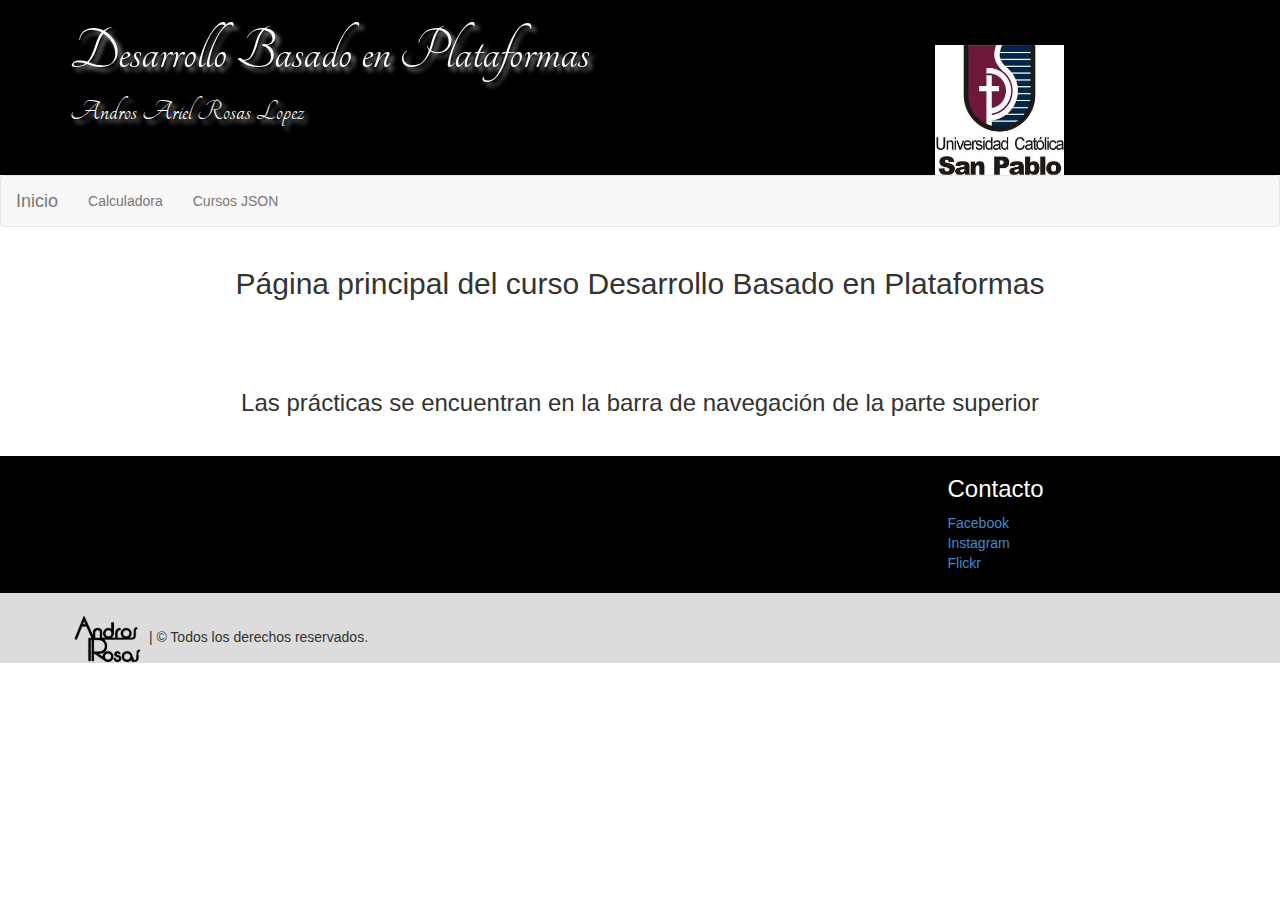
<file: index.html>
<!DOCTYPE html>
<!--[if lt IE 7]>      <html class="no-js lt-ie9 lt-ie8 lt-ie7"> <![endif]-->
<!--[if IE 7]>         <html class="no-js lt-ie9 lt-ie8"> <![endif]-->
<!--[if IE 8]>         <html class="no-js lt-ie9"> <![endif]-->
<!--[if gt IE 8]><!--> <html class="no-js"> <!--<![endif]-->

    <head>
        <meta charset="utf-8">
        <meta http-equiv="X-UA-Compatible" content="IE=edge,chrome=1">
        <title>DBP - UCSP</title>
        <meta name="description" content="">
        <meta name="viewport" content="width=device-width, initial-scale=1">
        <link rel="stylesheet" type="text/css" href="http://fonts.googleapis.com/css?family=Tangerine">
        <link rel="stylesheet" href="css/bootstrap.css">
        <link rel="stylesheet" href="css/main.css">
        <link rel="Shortcut Icon" href="img/icon.ico"> 

        <script src="js/vendor/modernizr-2.6.2.min.js"></script>
    </head>
    <body>
        <!--[if lt IE 7]>
            <p class="browsehappy">You are using an <strong>outdated</strong> browser. Please <a href="http://browsehappy.com/">upgrade your browser</a> to improve your experience.</p>
        <![endif]-->
        <header>
        <div class="container">
        <div class="row">
         <div class="col-xs-12 col-sm-6 col-md-8 col-lg-8">
           <h1 class="texto tamtext1">Desarrollo Basado en Plataformas</h1>
           <h5 class="texto tamtext2">Andros Ariel Rosas Lopez</h5>
         </div>
         <div class="hidden-xs col-sm-6 col-md-4 col-lg-4 centrar">
           <a href="#"><img  height="130px" weidht="130px" src="img/ucsp.png" alt=""></a>
           
         </div>
        </div>
        </div>
        </header>
       
        <nav class="navbar navbar-default">
          <div class="navbar-header">
          <button type="button" class="navbar-toggle" data-toggle="collapse" data-target=".navbar-ex1-collapse">
              <span class="sr-only">Cambiar navegacion</span>
              <span class="icon-bar"></span>
              <span class="icon-bar"></span>
              <span class="icon-bar"></span>
          </button>
          <a href="#" class="navbar-brand">Inicio</a></div>
          
          <div class="collapse navbar-collapse navbar-ex1-collapse">
            <ul class="nav navbar-nav">
              <li><a href="calculadora.html">Calculadora</a></il>                          
              <li><a href="cursos.html">Cursos JSON</a></il>                          
            </ul>            
          </div>
        </nav>
   
   <div class="container">      
   <section>
       <div class="row">
           <div class="col-xs-12 col-sm-12 col-md-12 col-lg-12">
            <div class="row" align="center">
            <p>
            <h2>Página principal del curso Desarrollo Basado en Plataformas</h2>
            <br>
            <br>
            <br>
            <h3>Las prácticas se encuentran en la barra de navegación de la parte superior</h3>
            <br>            
            </p>
            </div>    
           </div>           
       </div>
   </section>
   </div>

    <section class="color5">
        <div class="container">
          <div class="row">
            <div class="col-xs-6 col-sm-6 col-md-3 col-lg-3">              
            </div>         
            <div class="col-xs-6 col-sm-6 col-md-3 col-lg-3">              
            </div>                
            <div class="col-xs-6 col-sm-6 col-md-3 col-lg-3">              
            </div>          
            <div class="col-xs-6 col-sm-6 col-md-3 col-lg-3">
              <h3 class="color4">Contacto</h3>
              <a href="https://www.facebook.com/Andros.Rosas" target="_blank">Facebook</a><br>
              <a href="https://www.instagram.com/androsrosas/" target="_blank">Instagram</a><br>
              <a href="https://www.flickr.com/photos/androsrosas" target="_blank">Flickr</a><br>              
            </div>          
        </div><br>
    </section>

      <footer class="color6">
        <div class="container"><br>
            <img src="img/logo.png" width="75" height="50" alt="Logo" /> | © Todos los derechos reservados.        
                      
          </br></div>
        </footer>


        <script src="js/plugins.js"></script>
        <script>window.jQuery || document.write('<script src="js/vendor/jquery-1.11.0.min.js"><\/script>')</script>
        
        <script src="js/vendor/bootstrap.js"></script>

        <script src="js/main.js"></script>

        <!-- Google Analytics: change UA-XXXXX-X to be your site's ID. -->
        <script>
            (function(b,o,i,l,e,r){b.GoogleAnalyticsObject=l;b[l]||(b[l]=
            function(){(b[l].q=b[l].q||[]).push(arguments)});b[l].l=+new Date;
            e=o.createElement(i);r=o.getElementsByTagName(i)[0];
            e.src='//www.google-analytics.com/analytics.js';
            r.parentNode.insertBefore(e,r)}(window,document,'script','ga'));
            ga('create','UA-XXXXX-X');ga('send','pageview');
        </script>
    </body>
</html>
</file>
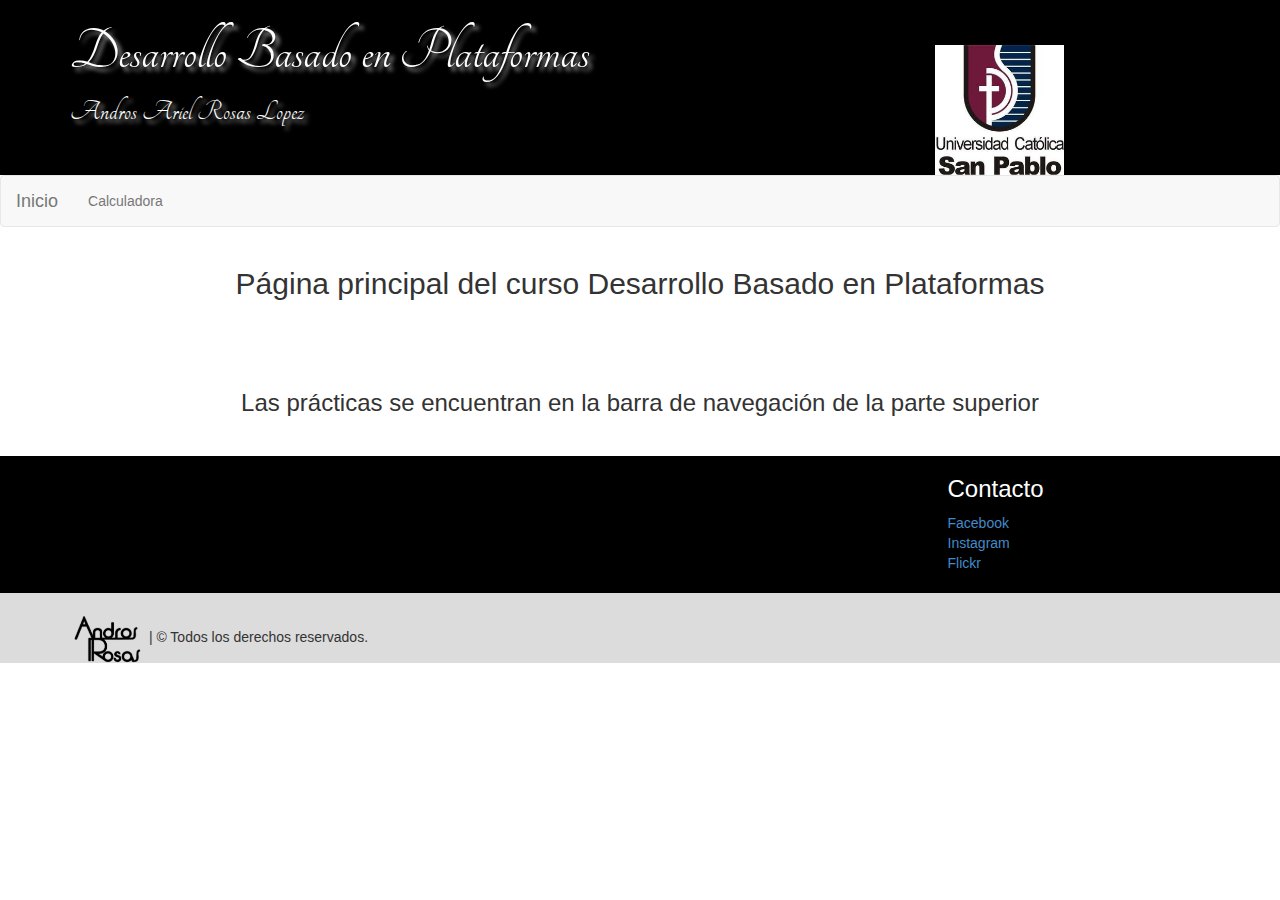
<file: base.html>
<!DOCTYPE html>
<!--[if lt IE 7]>      <html class="no-js lt-ie9 lt-ie8 lt-ie7"> <![endif]-->
<!--[if IE 7]>         <html class="no-js lt-ie9 lt-ie8"> <![endif]-->
<!--[if IE 8]>         <html class="no-js lt-ie9"> <![endif]-->
<!--[if gt IE 8]><!--> <html class="no-js"> <!--<![endif]-->

    <head>
        <meta charset="utf-8">
        <meta http-equiv="X-UA-Compatible" content="IE=edge,chrome=1">
        <title>DBP - UCSP</title>
        <meta name="description" content="">
        <meta name="viewport" content="width=device-width, initial-scale=1">
        <link rel="stylesheet" type="text/css" href="http://fonts.googleapis.com/css?family=Tangerine">
        <link rel="stylesheet" href="css/bootstrap.css">
        <link rel="stylesheet" href="css/main.css">
        <link rel="Shortcut Icon" href="img/icon.ico"> 

        <script src="js/vendor/modernizr-2.6.2.min.js"></script>
    </head>
    <body>
        <!--[if lt IE 7]>
            <p class="browsehappy">You are using an <strong>outdated</strong> browser. Please <a href="http://browsehappy.com/">upgrade your browser</a> to improve your experience.</p>
        <![endif]-->
        <header>
        <div class="container">
        <div class="row">
         <div class="col-xs-12 col-sm-6 col-md-8 col-lg-8">
           <h1 class="texto tamtext1">Desarrollo Basado en Plataformas</h1>
           <h5 class="texto tamtext2">Andros Ariel Rosas Lopez</h5>
         </div>
         <div class="hidden-xs col-sm-6 col-md-4 col-lg-4 centrar">
           <a href="#"><img  height="130px" weidht="130px" src="img/ucsp.png" alt=""></a>
           
         </div>
        </div>
        </div>
        </header>
       
        <nav class="navbar navbar-default">
          <div class="navbar-header">
          <button type="button" class="navbar-toggle" data-toggle="collapse" data-target=".navbar-ex1-collapse">
              <span class="sr-only">Cambiar navegacion</span>
              <span class="icon-bar"></span>
              <span class="icon-bar"></span>
              <span class="icon-bar"></span>
          </button>
          <a href="#" class="navbar-brand">Inicio</a></div>
          
          <div class="collapse navbar-collapse navbar-ex1-collapse">
            <ul class="nav navbar-nav">
              <li><a href="calculadora.html">Calculadora</a></il>                          
            </ul>            
          </div>
        </nav>
   
   <div class="container">      
   <section>
       <div class="row">
           <div class="col-xs-12 col-sm-12 col-md-12 col-lg-12">
            <div class="row" align="center">
            <p>
            <h2>Página principal del curso Desarrollo Basado en Plataformas</h2>
            <br>
            <br>
            <br>
            <h3>Las prácticas se encuentran en la barra de navegación de la parte superior</h3>
            <br>            
            </p>
            </div>    
           </div>           
       </div>
   </section>
   </div>

    <section class="color5">
        <div class="container">
          <div class="row">
            <div class="col-xs-6 col-sm-6 col-md-3 col-lg-3">              
            </div>         
            <div class="col-xs-6 col-sm-6 col-md-3 col-lg-3">              
            </div>                
            <div class="col-xs-6 col-sm-6 col-md-3 col-lg-3">              
            </div>          
            <div class="col-xs-6 col-sm-6 col-md-3 col-lg-3">
              <h3 class="color4">Contacto</h3>
              <a href="https://www.facebook.com/Andros.Rosas" target="_blank">Facebook</a><br>
              <a href="https://www.instagram.com/androsrosas/" target="_blank">Instagram</a><br>
              <a href="https://www.flickr.com/photos/androsrosas" target="_blank">Flickr</a><br>              
            </div>          
        </div><br>
    </section>

      <footer class="color6">
        <div class="container"><br>
            <img src="img/logo.png" width="75" height="50" alt="Logo" /> | © Todos los derechos reservados.        
                      
          </br></div>
        </footer>


        <script src="js/plugins.js"></script>
        <script>window.jQuery || document.write('<script src="js/vendor/jquery-1.11.0.min.js"><\/script>')</script>
        
        <script src="js/vendor/bootstrap.js"></script>

        <script src="js/main.js"></script>

        <!-- Google Analytics: change UA-XXXXX-X to be your site's ID. -->
        <script>
            (function(b,o,i,l,e,r){b.GoogleAnalyticsObject=l;b[l]||(b[l]=
            function(){(b[l].q=b[l].q||[]).push(arguments)});b[l].l=+new Date;
            e=o.createElement(i);r=o.getElementsByTagName(i)[0];
            e.src='//www.google-analytics.com/analytics.js';
            r.parentNode.insertBefore(e,r)}(window,document,'script','ga'));
            ga('create','UA-XXXXX-X');ga('send','pageview');
        </script>
    </body>
</html>
</file>
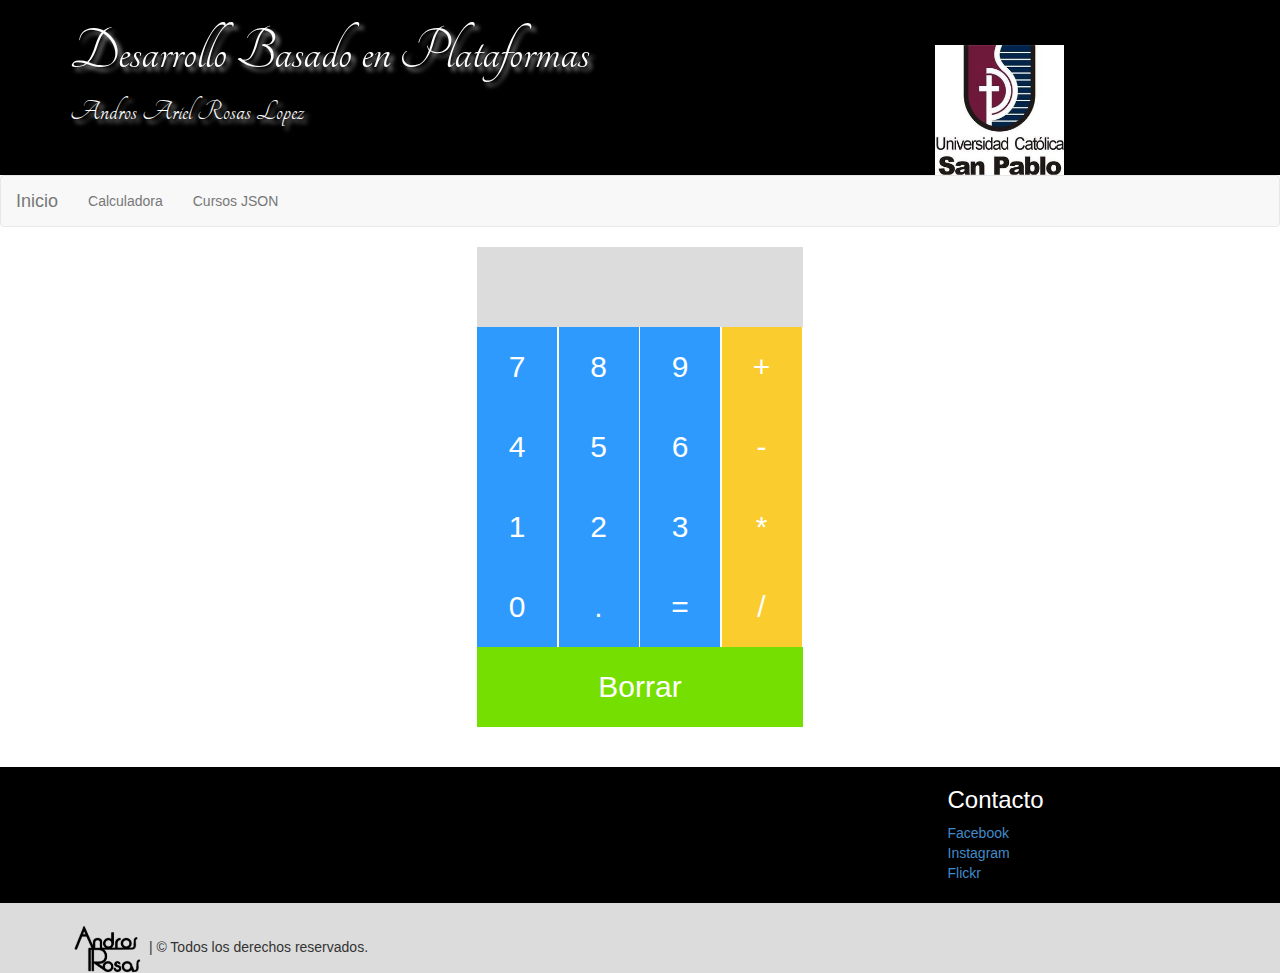
<file: calculadora.html>
<!DOCTYPE html>
<!--[if lt IE 7]>      <html class="no-js lt-ie9 lt-ie8 lt-ie7"> <![endif]-->
<!--[if IE 7]>         <html class="no-js lt-ie9 lt-ie8"> <![endif]-->
<!--[if IE 8]>         <html class="no-js lt-ie9"> <![endif]-->
<!--[if gt IE 8]><!--> <html class="no-js"> <!--<![endif]-->

    <head>
        <meta charset="utf-8">
        <meta http-equiv="X-UA-Compatible" content="IE=edge,chrome=1">
        <title>DBP - UCSP</title>
        <meta name="description" content="">
        <meta name="viewport" content="width=device-width, initial-scale=1">
        <link rel="stylesheet" type="text/css" href="http://fonts.googleapis.com/css?family=Tangerine">
        <link rel="stylesheet" href="css/bootstrap.css">
        <link rel="stylesheet" href="css/main.css">
        <link rel="Shortcut Icon" href="img/icon.ico"> 

        <script src="js/vendor/modernizr-2.6.2.min.js"></script>
    </head>
    <body>
        <!--[if lt IE 7]>
            <p class="browsehappy">You are using an <strong>outdated</strong> browser. Please <a href="http://browsehappy.com/">upgrade your browser</a> to improve your experience.</p>
        <![endif]-->
        <header>
        <div class="container">
        <div class="row">
         <div class="col-xs-12 col-sm-6 col-md-8 col-lg-8">
           <h1 class="texto tamtext1">Desarrollo Basado en Plataformas</h1>
           <h5 class="texto tamtext2">Andros Ariel Rosas Lopez</h5>
         </div>
         <div class="hidden-xs col-sm-6 col-md-4 col-lg-4 centrar">
           <a href="#"><img  height="130px" weidht="130px" src="img/ucsp.png" alt=""></a>
           
         </div>
        </div>
        </div>
        </header>
       
        <nav class="navbar navbar-default">
          <div class="navbar-header">
          <button type="button" class="navbar-toggle" data-toggle="collapse" data-target=".navbar-ex1-collapse">
              <span class="sr-only">Cambiar navegacion</span>
              <span class="icon-bar"></span>
              <span class="icon-bar"></span>
              <span class="icon-bar"></span>
          </button>
          <a href="index.html" class="navbar-brand">Inicio</a></div>
          
          <div class="collapse navbar-collapse navbar-ex1-collapse">
            <ul class="nav navbar-nav">
              <li><a href="calculadora.html">Calculadora</a></il>                          
              <li><a href="cursos.html">Cursos JSON</a></il>                          
            </ul>            
          </div>
        </nav>
   
   <div class="container">      
   <section>
       <div class="row">
           <div class="col-xs-12 col-sm-12 col-md-12 col-lg-12">
            <div class="margen_calc">
            <div class="table-responsive" align="center">              
              <form>
              <table>
                <tr>
                    <td colspan="4">
                    <input class="display_calc" type="text" id="display" value="" style="text-align:right">
                     </td>
                </tr>
                <tr>                
                    <td><input class="numeros" type="button" value="7" onClick="escribir('7')"></td>
                    <td><input class="numeros" type="button" value="8" onClick="escribir('8')"></td>
                    <td><input class="numeros" type="button" value="9" onClick="escribir('9')"></td>
                    <td><input class="operador" type="button" value="+" onClick="operar('+')"></td>
                </tr>
                <tr>
                    <td><input class="numeros" type="button" value="4" onClick="escribir('4')"></td>
                    <td><input class="numeros" type="button" value="5" onClick="escribir('5')"></td>
                    <td><input class="numeros" type="button" value="6" onClick="escribir('6')"></td>
                    <td><input class="operador" type="button" value="-" onClick="operar('-')"></td>
                </tr> 
                <tr>
                    <td><input class="numeros" type="button" value="1" onClick="escribir('1')"></td>
                    <td><input class="numeros" type="button" value="2" onClick="escribir('2')"></td>
                    <td><input class="numeros" type="button" value="3" onClick="escribir('3')"></td>
                    <td><input class="operador" type="button" value="*" onClick="operar('*')"></td>
                </tr>
                <tr>                    
                    <td><input class="numeros" type="button" value="0" onClick="escribir('0')"></td>
                    <td><input class="numeros" type="button" value="." onClick="escribir('.')"></td>
                    <td><input class="numeros" type="button" value="=" onClick="igual()"></td>
                    <td><input class="operador"type="button" value="/" onClick="operar('/')"></td>
                </tr>
                <tr>
                  <td colspan="4"><input class="borrar" type="button" value="Borrar" onClick="borrar()"></td>
                </tr>
              </table>
              </form>
              <br>
              <br>
            </div>
            </div>    
           </div>           
       </div>
   </section>
   </div>

    <section class="color5">
        <div class="container">
          <div class="row">
            <div class="col-xs-6 col-sm-6 col-md-3 col-lg-3">              
            </div>         
            <div class="col-xs-6 col-sm-6 col-md-3 col-lg-3">              
            </div>                
            <div class="col-xs-6 col-sm-6 col-md-3 col-lg-3">              
            </div>          
            <div class="col-xs-6 col-sm-6 col-md-3 col-lg-3">
              <h3 class="color4">Contacto</h3>
              <a href="https://www.facebook.com/Andros.Rosas" target="_blank">Facebook</a><br>
              <a href="https://www.instagram.com/androsrosas/" target="_blank">Instagram</a><br>
              <a href="https://www.flickr.com/photos/androsrosas" target="_blank">Flickr</a><br>              
            </div>          
        </div><br>
    </section>

      <footer class="color6">
        <div class="container"><br>
            <img src="img/logo.png" width="75" height="50" alt="Logo" /> | © Todos los derechos reservados.        
                      
          </br></div>
        </footer>


        <script src="js/plugins.js"></script>
        <script>window.jQuery || document.write('<script src="js/vendor/jquery-1.11.0.min.js"><\/script>')</script>
        
        <script src="js/vendor/bootstrap.js"></script>

        <script src="js/main.js"></script>

        <!-- Google Analytics: change UA-numnumX-X to be your site's ID. -->
        <script>
            (function(b,o,i,l,e,r){b.GoogleAnalyticsObject=l;b[l]||(b[l]=
            function(){(b[l].q=b[l].q||[]).push(arguments)});b[l].l=+new Date;
            e=o.createElement(i);r=o.getElementsByTagName(i)[0];
            e.src='//www.google-analytics.com/analytics.js';
            r.parentNode.insertBefore(e,r)}(window,document,'script','ga'));
            ga('create','UA-numnumX-X');ga('send','pageview');
        </script>
              
        <script type="text/javascript">        
        x="0";    //Numero inicial
        xi=1;     //Iniciar número 1=Nuevo, 0=Agregando
        coma=0;   //Coma decimal 0=no, 1=si        
        ni=0;     //Número oculto o en espera
        indicador = 0; //Nos permite tener una coma decimal en el segundo numero
        op="no";  //Operación en curso "no" =  sin operación.

        function escribir(num) { 
         if (x == "0" || xi == 1  ) { 
            display.value = num; 
            x = num; 
            if (num == ".") { 
               display.value = "0.";
               x = num;               
               coma = 1;               
               				}
           							}           					   
           else {
           	   if(indicador==0){}
           	   else if(indicador == 1){coma=0;}	

               if (num == "." && coma == 0) {                    
                   display.value += num;
                   x += num;                   
                   coma = 1;
                   if(indicador==1){indicador++;}
               }
              //Segunda coma decimal no se escribe
               else if ( num == "." && coma == 1) {}                
               else {               	   
                   display.value += num;
                   x += num;
               }                          
            }
            xi = 0; //Número está iniciado y se puede ampliar
         }

         function operar(operacion) {
         igual();       //Operaciones pendientes
         ni=x;          //Primer número en "numero en espera" para poder escribir el segundo
         indicador=1;
         op=operacion;  //Guardar operación
         xi=1;          //Inicializar pantalla
         }  

         function igual() {
         if (op=="no") {
            display.value=x;
            }
         else {
            sl=ni+op+x;   //Convirtiendo operacion a cadena
            sol=eval(sl); //Resolviendo
            display.value=sol;
            x=sol;
            op="no";
            xi=1;
            }
        }

        function borrar() {
         display.value = 0; //Pantalla 0
         x="0";             //Reiniciar número
         coma=0;            //Reiniciar coma
         ni=0;              //Indicador de número oculto a 0;
         op="no";           //Borrar operación en curso.
         indicador=0;
         }
        </script>
                
    </body>
</html>
</file>
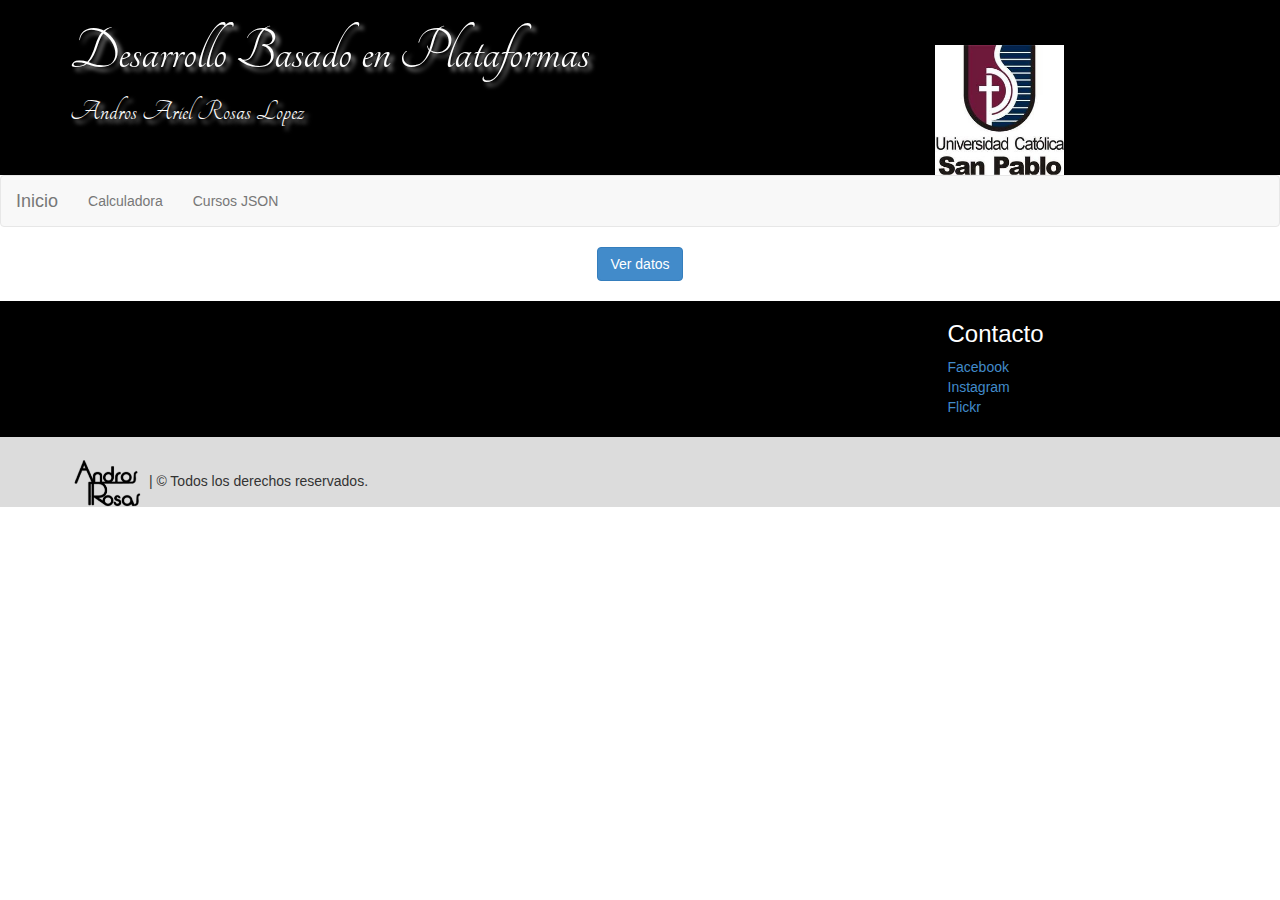
<file: cursos.html>
<!DOCTYPE html>
<!--[if lt IE 7]>      <html class="no-js lt-ie9 lt-ie8 lt-ie7"> <![endif]-->
<!--[if IE 7]>         <html class="no-js lt-ie9 lt-ie8"> <![endif]-->
<!--[if IE 8]>         <html class="no-js lt-ie9"> <![endif]-->
<!--[if gt IE 8]><!--> <html class="no-js"> <!--<![endif]-->

    <head>
        <meta charset="utf-8">
        <meta http-equiv="X-UA-Compatible" content="IE=edge,chrome=1">
        <title>DBP - UCSP</title>
        <meta name="description" content="">
        <meta name="viewport" content="width=device-width, initial-scale=1">
        <link rel="stylesheet" type="text/css" href="http://fonts.googleapis.com/css?family=Tangerine">
        <link rel="stylesheet" href="css/bootstrap.css">
        <link rel="stylesheet" href="css/main.css">
        <link rel="Shortcut Icon" href="img/icon.ico"> 

        <script src="js/vendor/modernizr-2.6.2.min.js"></script>
    </head>
    <body>
        <!--[if lt IE 7]>
            <p class="browsehappy">You are using an <strong>outdated</strong> browser. Please <a href="http://browsehappy.com/">upgrade your browser</a> to improve your experience.</p>
        <![endif]-->
        <header>
        <div class="container">
        <div class="row">
         <div class="col-xs-12 col-sm-6 col-md-8 col-lg-8">
           <h1 class="texto tamtext1">Desarrollo Basado en Plataformas</h1>
           <h5 class="texto tamtext2">Andros Ariel Rosas Lopez</h5>
         </div>
         <div class="hidden-xs col-sm-6 col-md-4 col-lg-4 centrar">
           <a href="#"><img  height="130px" weidht="130px" src="img/ucsp.png" alt=""></a>
           
         </div>
        </div>
        </div>
        </header>
       
        <nav class="navbar navbar-default">
          <div class="navbar-header">
          <button type="button" class="navbar-toggle" data-toggle="collapse" data-target=".navbar-ex1-collapse">
              <span class="sr-only">Cambiar navegacion</span>
              <span class="icon-bar"></span>
              <span class="icon-bar"></span>
              <span class="icon-bar"></span>
          </button>
          <a href="index.html" class="navbar-brand">Inicio</a></div>
          
          <div class="collapse navbar-collapse navbar-ex1-collapse">
            <ul class="nav navbar-nav">
              <li><a href="calculadora.html">Calculadora</a></il>                          
              <li><a href="cursos.html">Cursos JSON</a></il>                          
            </ul>            
          </div>
        </nav>
   
   <div class="container">      
   <section>
       <div class="row">
           <div class="col-xs-12 col-sm-12 col-md-12 col-lg-12">
            <div class="row" align="center">
            <!--- -->

            <button onclick="verDatos()"  type="button" class="btn btn-primary">Ver datos</button>
  <form>
  <div class="table-responsive" align="center"> 
  <table id="tbl" border="1" style="display: none; margin: 10px; text-align: center;" class="table table-bordered" >
    <tr>
      <td>Nombre:</td>
      <td id="nombre"></td>
    </tr>
    <tr>
      <td>Edad:</td>
      <td id="edad"></td>
    </tr>
    <tr>
      <td> Cursos:</td>
      <td id="curso"> </td>
    </tr>
  </table>
  </div>  
  <br>
  
  <div id= "sec" name="info" style="display: none">  
  <div class="table-responsive" align="center"> 
  <table id="tbl_1" border="1" style="display: none; margin: 10px; text-align: center;"  class="table table-bordered" >    
    <tr>    
    <td> Indice: </td>
    <td> <input type="text" id="indice_c" style="text-align:center"> </input> </td>
    </tr>
    <tr>    
    <td> Código: </td>
    <td> <input type="text" id="codigo_c" style="text-align:center"> </input> </td>
    </tr>
    <tr>
    <td> Nombre: </td>
    <td> <input type="text" id="nombre_c" style="text-align:center"> </input> </td>
    </tr>
  </table>  
  </div>
  <button type="button" class="btn btn-success" onclick="guardar(this.form.indice_c.value,this.form.nombre_c.value,this.form.codigo_c.value)">Guardar</button>
  <button  type="button" class="btn btn-danger" onclick="cancelar()">Cancelar</button>
  </form>
  </div>

            <!--- -->
            </div>    
           </div>           
       </div>
   </section>
   </div>

    <section class="color5">
        <div class="container">
          <div class="row">
            <div class="col-xs-6 col-sm-6 col-md-3 col-lg-3">              
            </div>         
            <div class="col-xs-6 col-sm-6 col-md-3 col-lg-3">              
            </div>                
            <div class="col-xs-6 col-sm-6 col-md-3 col-lg-3">              
            </div>          
            <div class="col-xs-6 col-sm-6 col-md-3 col-lg-3">
              <h3 class="color4">Contacto</h3>
              <a href="https://www.facebook.com/Andros.Rosas" target="_blank">Facebook</a><br>
              <a href="https://www.instagram.com/androsrosas/" target="_blank">Instagram</a><br>
              <a href="https://www.flickr.com/photos/androsrosas" target="_blank">Flickr</a><br>              
            </div>          
        </div><br>
    </section>

      <footer class="color6">
        <div class="container"><br>
            <img src="img/logo.png" width="75" height="50" alt="Logo" /> | © Todos los derechos reservados.        
                      
          </br></div>
        </footer>


        <script src="js/plugins.js"></script>
        <script>window.jQuery || document.write('<script src="js/vendor/jquery-1.11.0.min.js"><\/script>')</script>
        
        <script src="js/vendor/bootstrap.js"></script>

        <script src="js/main.js"></script>

        <!-- Google Analytics: change UA-XXXXX-X to be your site's ID. -->
        <script>
            (function(b,o,i,l,e,r){b.GoogleAnalyticsObject=l;b[l]||(b[l]=
            function(){(b[l].q=b[l].q||[]).push(arguments)});b[l].l=+new Date;
            e=o.createElement(i);r=o.getElementsByTagName(i)[0];
            e.src='//www.google-analytics.com/analytics.js';
            r.parentNode.insertBefore(e,r)}(window,document,'script','ga'));
            ga('create','UA-XXXXX-X');ga('send','pageview');
        </script>
        <script>    
    var alumno = {
      "nombre": "Juan",
      "edad": 23,
      "cursos":
      [
      {       
       "indice" : 0,
       "codigo" : "CS-01",
       "nombre" : "Algoritmos"
      },
      
      {       
       "indice" : 1,
       "codigo" : "CS-02",
       "nombre" : "Base de Datos"
      }

      ],
     "direccion" :
      {
       "tipo" : "Calle",
       "nombre" : "Los rosales 123"
      }
                };

   function mostrar_info(no)
   {
    var sec = document.getElementById("sec");
    sec.style.display = "table","button";    
    var tbl = document.getElementById("tbl_1");
    tbl.style.display = "table";
    var nom_c = document.getElementById("nombre_c");
    var cod_c = document.getElementById("codigo_c");    
    var ind_c = document.getElementById("indice_c");    
    nom_c.value = alumno.cursos[no].nombre;
    cod_c.value = alumno.cursos[no].codigo;
    ind_c.value = alumno.cursos[no].indice;
   }

   function verDatos() {
    var tbl = document.getElementById("tbl");
    tbl.style.display = "table";
    var nom = document.getElementById("nombre");
    var edad = document.getElementById("edad");    
    
    nom.innerText = alumno.nombre;
    edad.innerText = alumno.edad;
    var varios="<ul>";

    var curso_m = document.getElementById("curso");
    for(var i=0; i<alumno.cursos.length; i++)
    {
      var curso = alumno.cursos[i].nombre;            
      var cod = alumno.cursos[i].codigo;
      varios = varios + "<li> <button type='button' class='btn btn-default' onclick='mostrar_info("+i+")'>"+ curso +"</li></button><button type='button' class='btn btn-danger' id='x' onclick=borrar('"+cod+"')>Borrar</button>";
    }
    varios = varios + "</ul>";
    curso_m.innerHTML = varios;      
  }

  function ocultar()
  {
    var sec = document.getElementById("sec");
    sec.style.display = "none";    
    var tbl_1 = document.getElementById("tbl_1");
    tbl_1.style.display = "none";
    var tbl = document.getElementById("tbl");
    tbl.style.display = "none";
  }

  function guardar(indice, nombre, codigo)
  {           
   for (var i in alumno.cursos) {
     if (alumno.cursos[i].indice == indice) {      
        alumno.cursos[i].nombre = nombre;
        alumno.cursos[i].codigo = codigo;
        break;
                                          }
                            }
    ocultar();
  }

  function cancelar()
  {
    ocultar();
  }  

  function borrar(codigo)
  {
    for( var i in alumno.cursos){
          if(alumno.cursos[i].codigo == codigo)
          {                        
            alumno.cursos[i].nombre = "";   
            alumno.cursos[i].codigo = "";
          }
                                }
    ocultar();                            
  }
</script>
    </body>
</html>
</file>
<file: css/main.css>
/*! HTML5 Boilerplate v4.3.0 | MIT License | http://h5bp.com/ */

html,
button,
input,
select,
textarea {
    color: #222;
}

html {
    font-size: 1em;
    line-height: 1.4;
}

::-moz-selection {
    background: #b3d4fc;
    text-shadow: none;
}

::selection {
    background: #b3d4fc;
    text-shadow: none;
}

hr {
    display: block;
    height: 1px;
    border: 0;
    border-top: 1px solid #ccc;
    margin: 1em 0;
    padding: 0;
}

audio,
canvas,
img,
video {
    vertical-align: middle;
}

fieldset {
    border: 0;
    margin: 0;
    padding: 0;
}

textarea {
    resize: vertical;
}

.browsehappy {
    margin: 0.2em 0;
    background: #ccc;
    color: #000;
    padding: 0.2em 0;
}


/* ==========================================================================
   Author's custom styles
   ========================================================================== */
.color4
{
    color: white;
    }
.color5
{
    background-color:black;
}
.color6
{
    background-color: #DCDCDC;
}

header {
    background-color: black;
}
.texto{
    color: white;
    font-family: 'Tangerine', serif;
    font-size: 48px;
    text-shadow: 4px 4px 4px #aaa;
}
.tamtext1{
    font-size: 60px;
}
.tamtext2{
    font-size: 30px;
}
.centrar{
    padding-top: 45px;
    padding-left: 100px;
}
.adaptar{
    width: 100%;        

}
.margen_calc{    
    top: 125px;
}
.display_calc{
    font-size: 30px;
    font-family: Arial,Helvetica;
    color: white;
    border: 0px;
    background: #DCDCDC;
    width: 326px;
    height: 80px;
}
.numeros{
    font-size: 30px;
    font-family: Arial,Helvetica;
    color: white;
    border: 0px;
    background: #2E9AFE;
    width: 80px;
    height: 80px;
}
.operador{
    font-size: 30px;
    font-family: Arial,Helvetica;
    color: white;
    border: 0px;
    background: #FACC2E;
    width: 80px;
    height: 80px;
}
.borrar{
    font-size: 30px;
    font-family: Arial,Helvetica;
    color: white;
    border: 0px;
    background: #74DF00;
    width: 326px;
    height: 80px;
}
pre {
  border:1px solid #A2A2A2;
  background-color:#F1F1F1;
  padding:8px;
  margin:5px;
  color:#0150c7;
  overflow:auto
}
/* ==========================================================================
   Media Queries
   ========================================================================== */

@media only screen and (min-width: 35em) {

}

@media print,
       (-o-min-device-pixel-ratio: 5/4),
       (-webkit-min-device-pixel-ratio: 1.25),
       (min-resolution: 120dpi) {

}

/* ==========================================================================
   Helper classes
   ========================================================================== */

.ir {
    background-color: transparent;
    border: 0;
    overflow: hidden;
    *text-indent: -9999px;
}

.ir:before {
    content: "";
    display: block;
    width: 0;
    height: 150%;
}

.hidden {
    display: none !important;
    visibility: hidden;
}

.visuallyhidden {
    border: 0;
    clip: rect(0 0 0 0);
    height: 1px;
    margin: -1px;
    overflow: hidden;
    padding: 0;
    position: absolute;
    width: 1px;
}

.visuallyhidden.focusable:active,
.visuallyhidden.focusable:focus {
    clip: auto;
    height: auto;
    margin: 0;
    overflow: visible;
    position: static;
    width: auto;
}

.invisible {
    visibility: hidden;
}

.clearfix:before,
.clearfix:after {
    content: " ";
    display: table;
}

.clearfix:after {
    clear: both;
}

.clearfix {
    *zoom: 1;
}

/* ==========================================================================
   Print styles
   ========================================================================== */

@media print {
    * {
        background: transparent !important;
        color: #000 !important;
        box-shadow: none !important;
        text-shadow: none !important;
    }

    a,
    a:visited {
        text-decoration: underline;
    }

    a[href]:after {
        content: " (" attr(href) ")";
    }

    abbr[title]:after {
        content: " (" attr(title) ")";
    }

    .ir a:after,
    a[href^="javascript:"]:after,
    a[href^="#"]:after {
        content: "";
    }

    pre,
    blockquote {
        border: 1px solid #999;
        page-break-inside: avoid;
    }

    thead {
        display: table-header-group;
    }

    tr,
    img {
        page-break-inside: avoid;
    }

    img {
        max-width: 100% !important;
    }

    @page {
        margin: 0.5cm;
    }

    p,
    h2,
    h3 {
        orphans: 3;
        widows: 3;
    }

    h2,
    h3 {
        page-break-after: avoid;
    }
}
</file>
